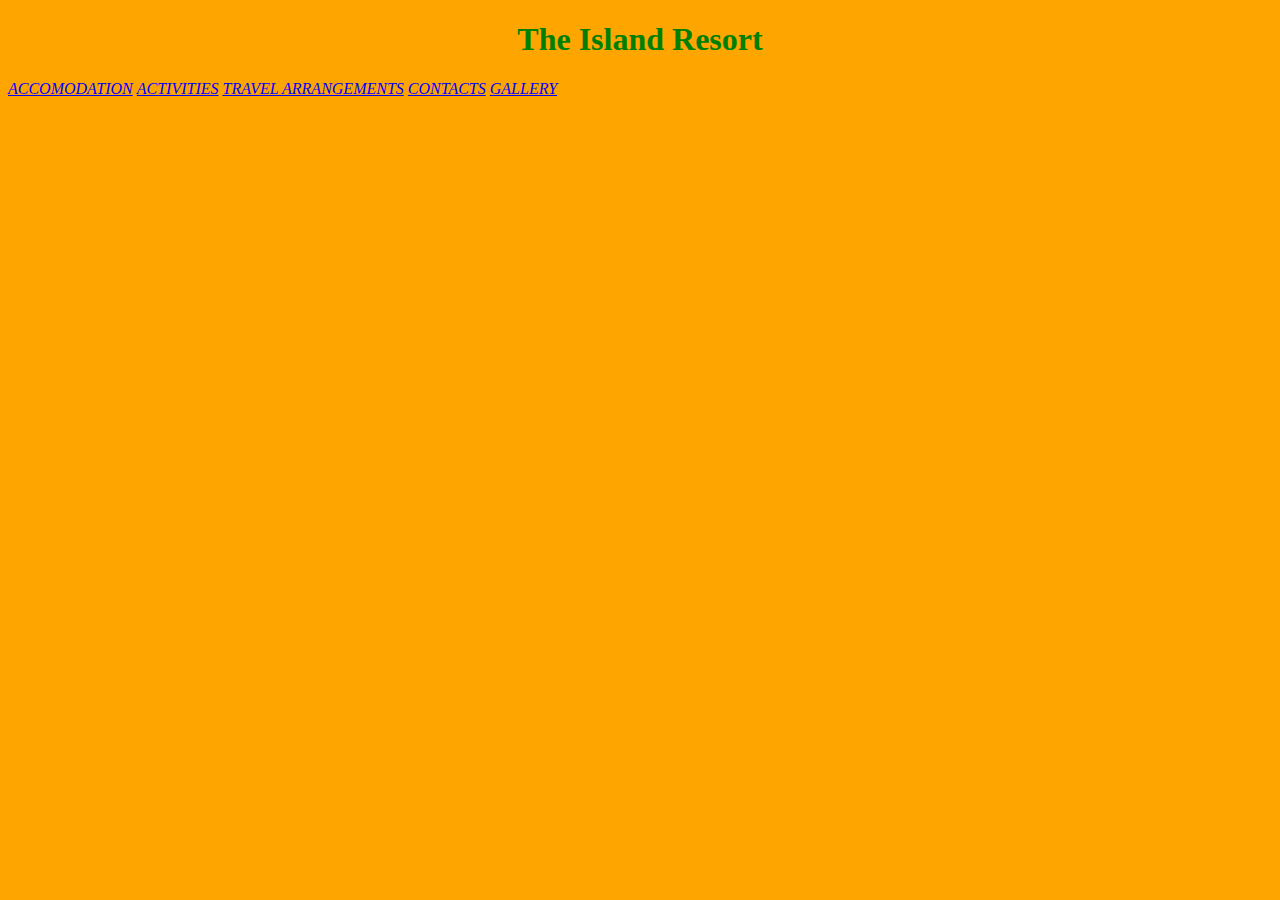
<file: index.html>
<!DOCTYPE html>
<html lang="en" dir="ltr">
  <head>
    <meta charset="utf-8">
    <title>RESORT</title>
      <link href="css/style.css" rel="stylesheet" type="text/css">
  </head>
  <body>
    <h1>The Island Resort</h1>
    <a href="accomodation.html"class="button">ACCOMODATION</a>
    <a href="activities.html"class="button">ACTIVITIES</a>
    <a href="travel-arrangements.html"class="button">TRAVEL ARRANGEMENTS</a>
    <a href="contact-information.html"class="button">CONTACTS</a>
    <a href="gallery.html"class="button">GALLERY</a>
  </body>
</html>
</file>
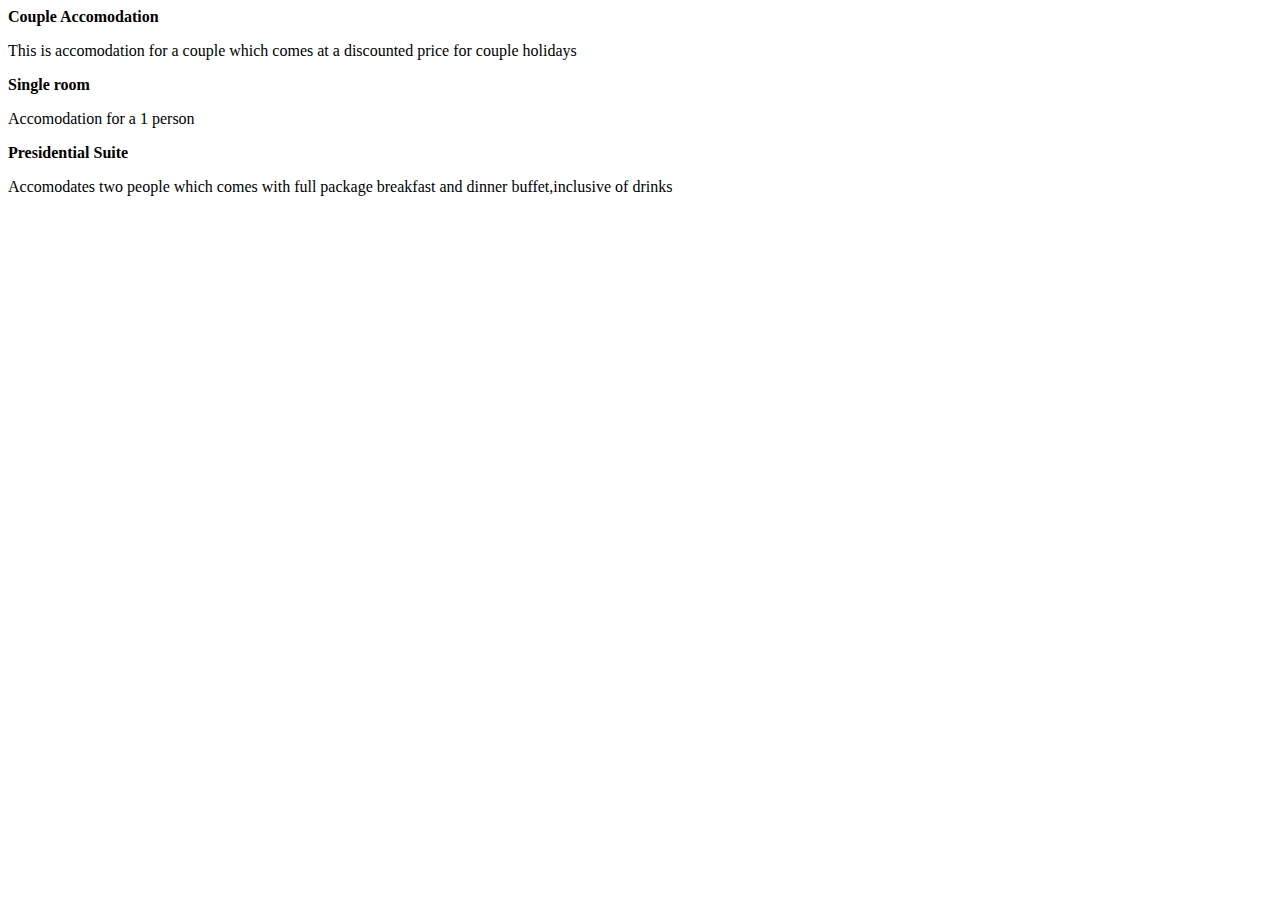
<file: accomodation.html>
<!DOCTYPE html>
<html lang="en" dir="ltr">
  <head>
    <meta charset="utf-8">
    <title>ACCOMODATION</title>
  </head>
  <body>
    <h><b>Couple Accomodation</b></h>
    <p>This is accomodation for a couple which comes at a discounted price for couple holidays</p>
    <h><b>Single room</b></h>
    <p>Accomodation for a 1 person </p>
    <h><b>Presidential Suite</b></h>
    <p>Accomodates two people which comes with full package breakfast and dinner buffet,inclusive of drinks</p>
  </body>
</html>
</file>
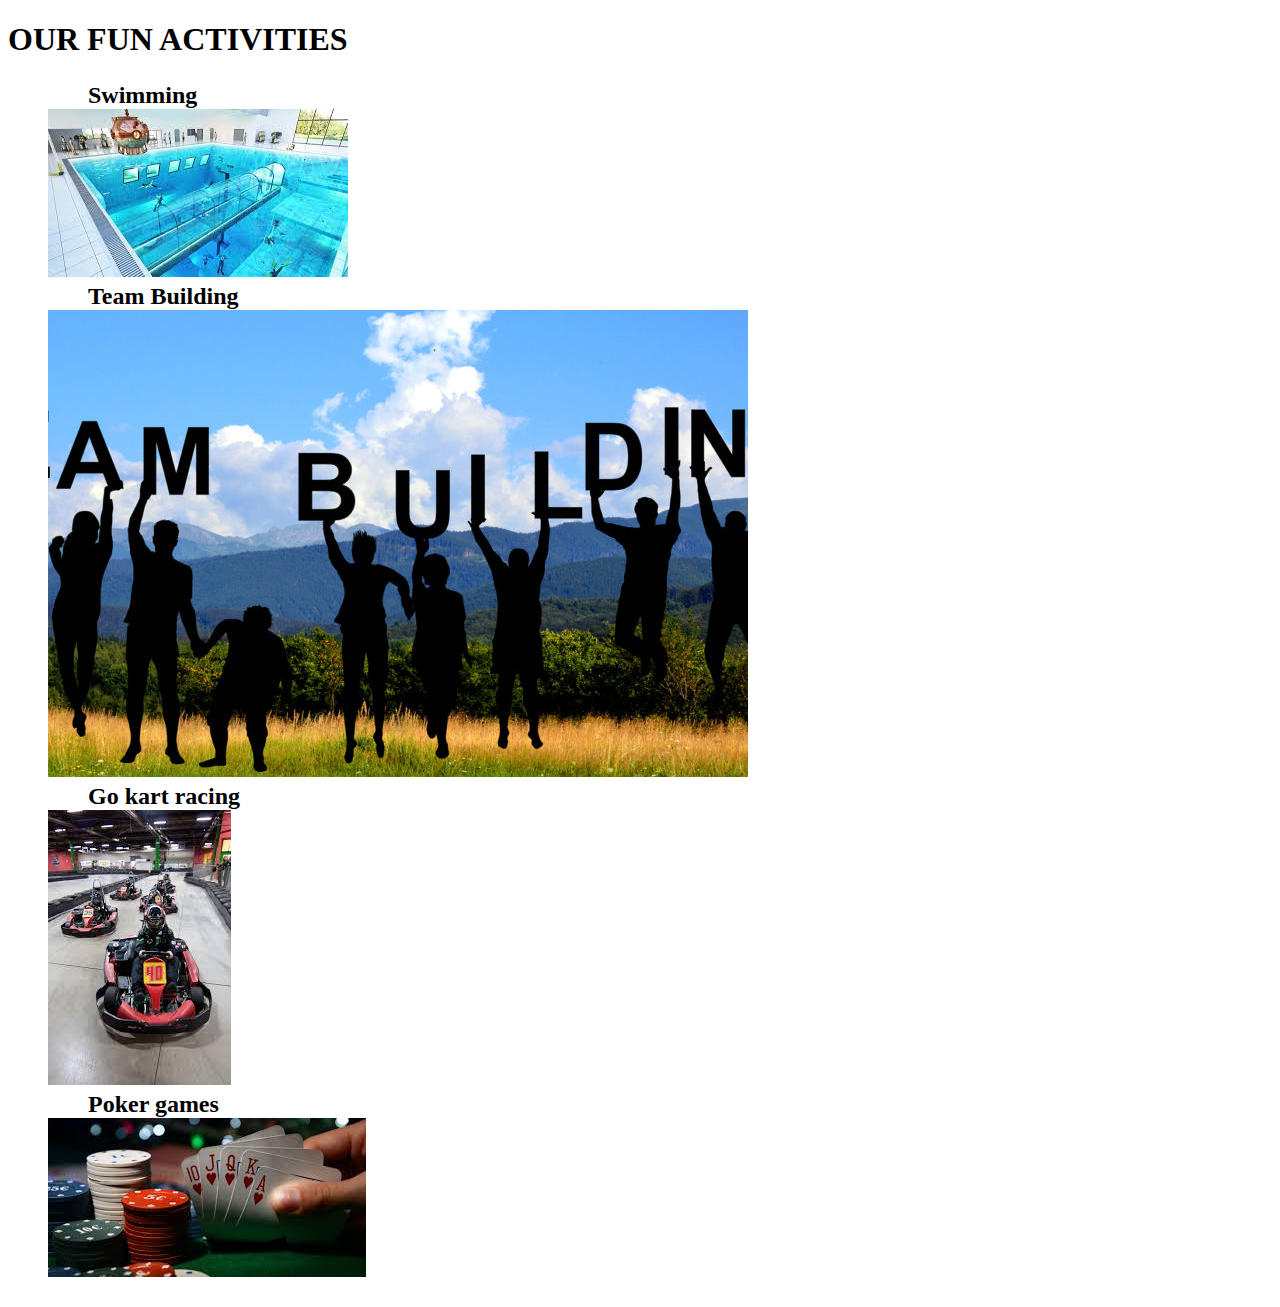
<file: activities.html>
<!DOCTYPE html>
<html lang="en" dir="ltr">
  <head>
    <meta charset="utf-8">
    <title>ACTIVITIES</title>
  </head>
  <body>
    <h1>OUR FUN ACTIVITIES<h2>
      <ul>
        <ol>Swimming</ol>
        <img src="images/swimming pool.jpeg" alt="swimming">
        <ol>Team Building</ol>
        <img src="images/teambuilding.jpg" alt="Team Building">
        <ol>Go kart racing</ol>
        <img src="images/go kart.jpeg" alt="go kart">
        <ol>Poker games</ol>
        <img src="images/poker.jpeg" alt="poker">
        </ol>

  </body>
</html>
</file>
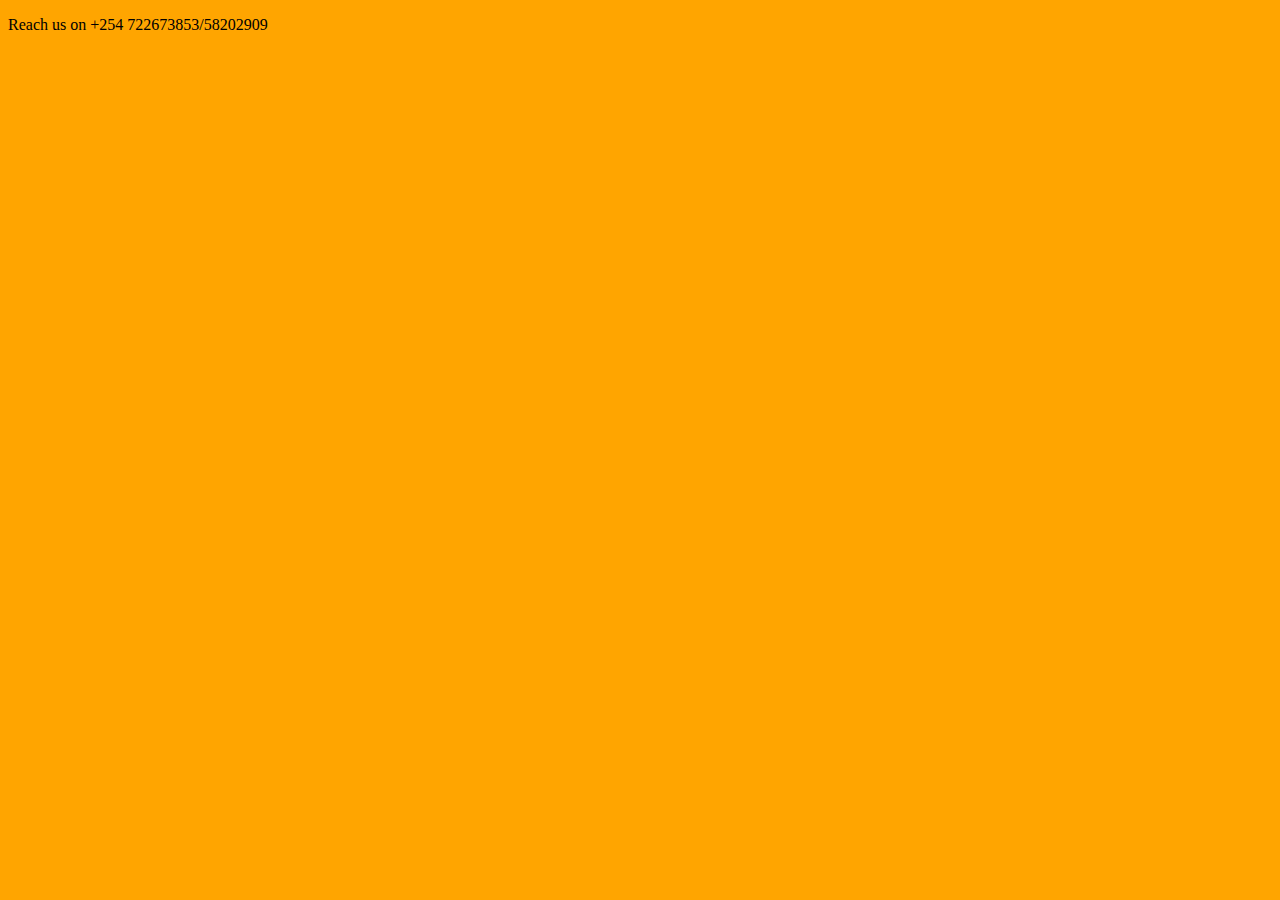
<file: contact-information.html>
<!DOCTYPE html>
<html lang="en" dir="ltr">
  <head>
    <meta charset="utf-8">
    <title>CONTACTS</title>
    <link href="css/style.css" rel="stylesheet" type="text/css">
  </head>
  <body>
    <P>Reach us on +254 722673853/58202909</p>

  </body>
</html>
</file>
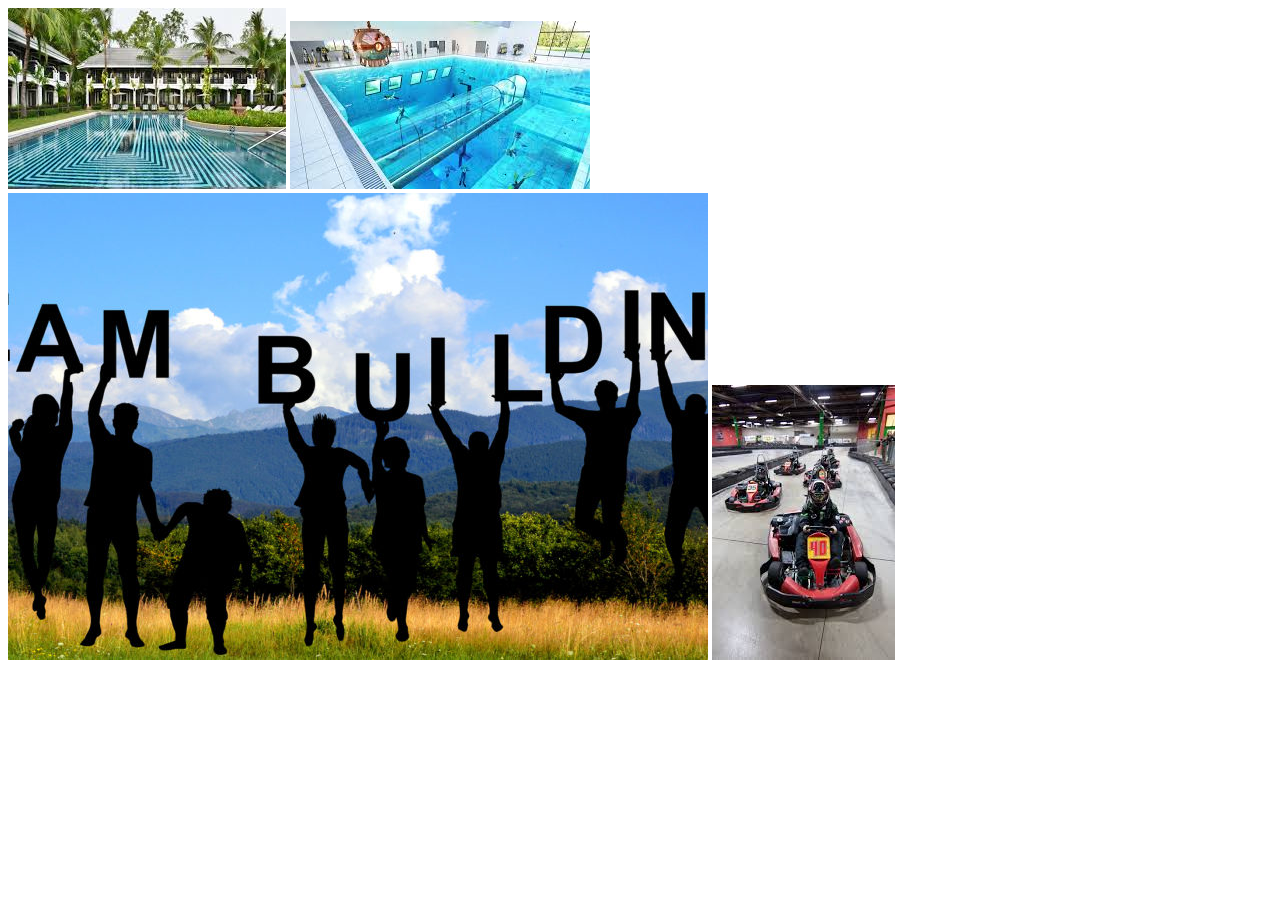
<file: gallery.html>
<!DOCTYPE html>
<html lang="en" dir="ltr">
  <head>
    <meta charset="utf-8">
    <title>GALLERY</title>
  </head>
  <body>
  <img src="images/hotel.jpeg" alt="Island Resort">

  <img src="images/swimming pool.jpeg" alt="swimming">

  <img src="images/teambuilding.jpg" alt="Team Building">

  <img src="images/go kart.jpeg" alt="go kart">
  </body>
</html>
</file>
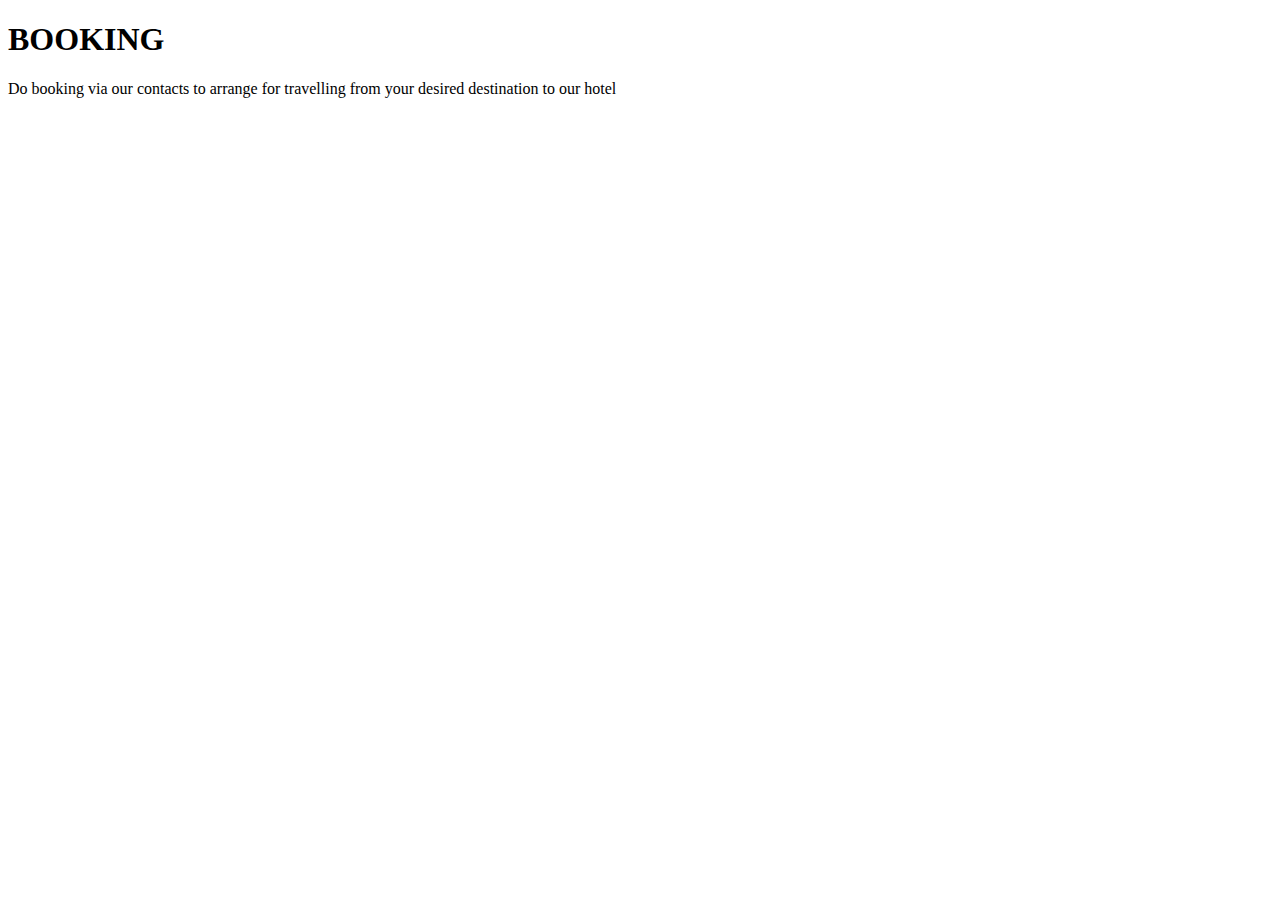
<file: travel -arrangements.html>
<!DOCTYPE html>
<html lang="en" dir="ltr">
  <head>
    <meta charset="utf-8">
    <title>TRAVEL ARRANGEMENTS</title>
  </head>
  <body>
    <h1>BOOKING</h1>
    <p>Do booking via our contacts to arrange for travelling from your desired destination to our hotel</p>

  </body>
</html>
</file>
<file: css/style.css>
body{
  background-color: orange;
}
.button{
  color: blue;
  font-style: italic;
  font-size: 12px
  text-align:center;
}
h1 {
  color: green;
  text-align: center;
}
h2 {
  color: gray;
  font-style: italic;
  text-align: center;
}
p {
  font-family: serif;
}
ul {
  line-height: 40px;
}
</file>
